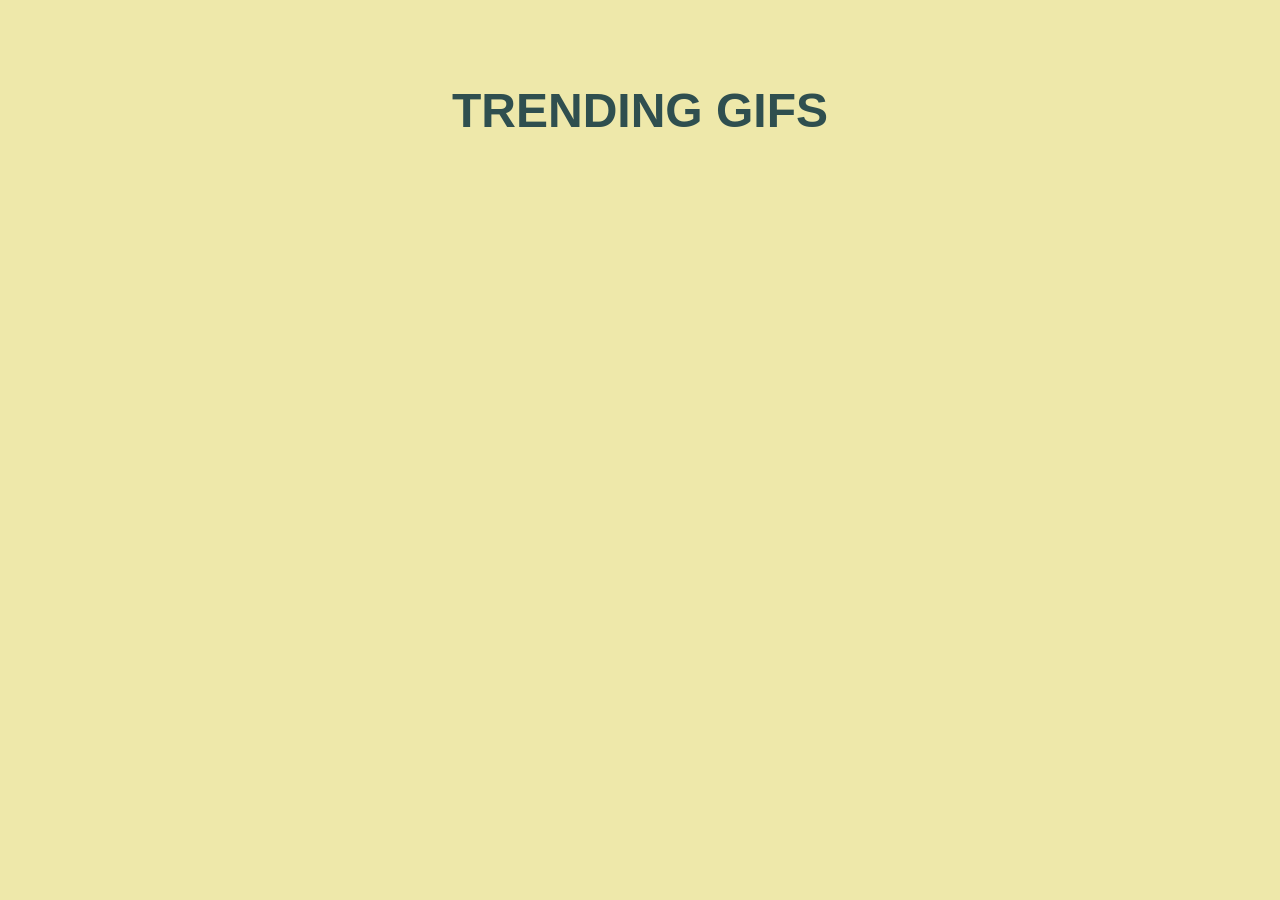
<file: index.html>
<!DOCTYPE html>
<html lang="en">
<head>
    <title>Trending GIFs</title>
    <link rel="stylesheet" href="styles.css"/>
    <script src="/giphy.js"></script>
</head>
<body>
<h1>Trending GIFs</h1>
<div id="gif-container"></div>
</body>
</html>
</file>
<file: styles.css>
body {
  background-color: palegoldenrod;
}

h1 {
  color: darkslategray;
  font-family: Arial, sans-serif;
  color: darkslategray;
  font-size: xxx-large;
  text-transform: uppercase;
  width: fit-content;
  padding: 75px;
  margin: auto;
}

.content-container {
  display: flex;
  margin: auto;
}

img {
  border-radius: 2em;
  max-width: 500px;
  z-index: 0;
  margin: auto auto auto -20%;
}

p {
  color: darkslategray;
  font-family: Arial, sans-serif;
  font-size: x-large;
  padding: 50px;
  margin: auto;
}

.text-container {
  border-radius: 2em;
  background: aliceblue;
  z-index: 1;
  margin: auto;
}

iframe {
  width: 400px;
  height: 300px;
  border: none;
  padding: 10px;
}

/*# sourceMappingURL=styles.css.map */
</file>
